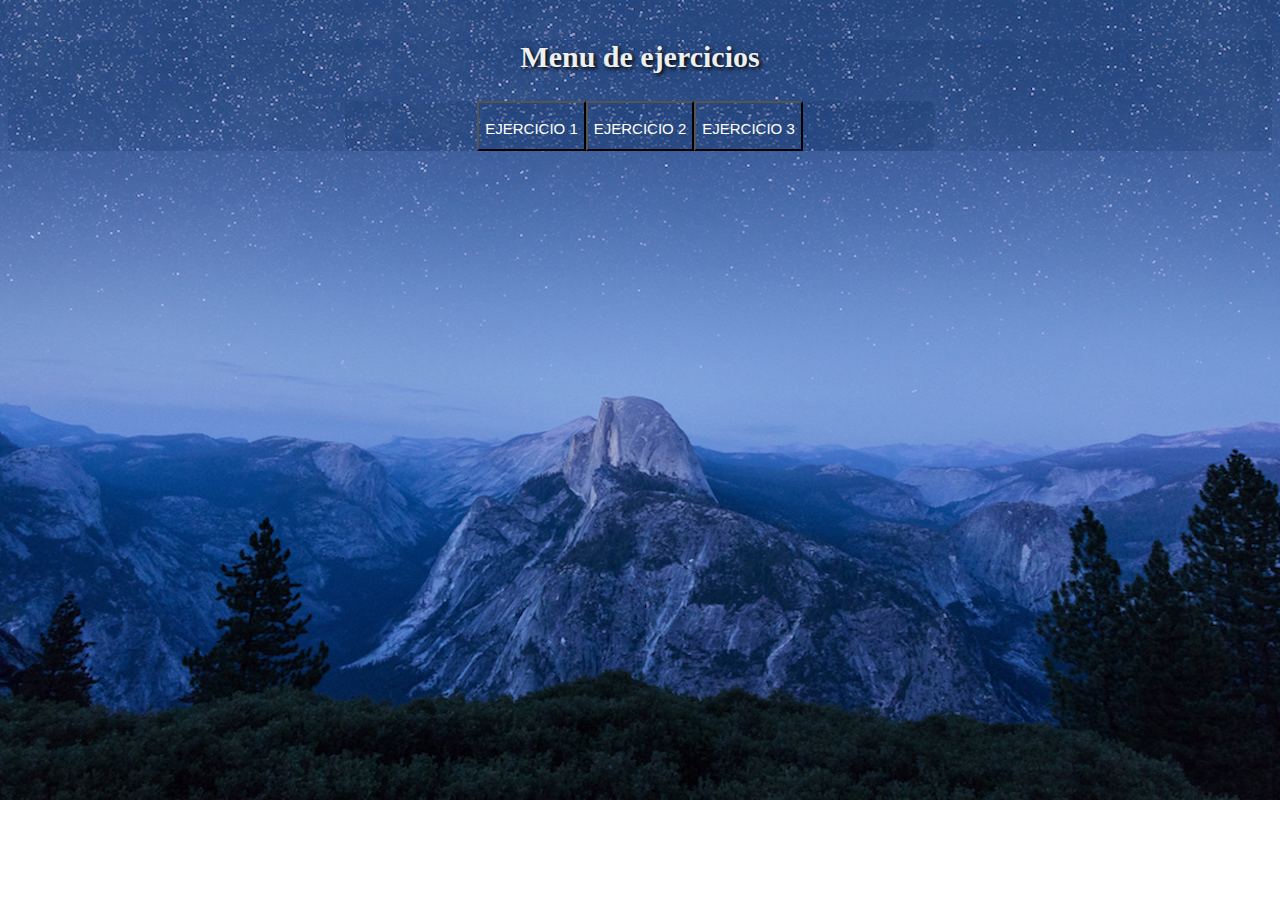
<file: index.html>
<!DOCTYPE html>
<html lang="en">
<head>
    <meta charset="UTF-8">
    <meta name="viewport" content="width=device-width, initial-scale=1.0">
    <meta http-equiv="X-UA-Compatible" content="ie=edge">
    <link rel="stylesheet" href="CSS/style.css">
    <title>Welcome</title>
    
</head>
<body>
        <h1 align="center">Menu de ejercicios  

        <nav>
                <input type="button" onclick="location.href='Ejercicio 1/index.html';" value="Ejercicio 1" />
                <input type="button"  onclick="location.href='Ejercicio 2/index.html';" value="Ejercicio 2" />
                <input type="button"  onclick="location.href='Ejercicio 3/index.html';" value="Ejercicio 3" />
            </nav>

</body>
</html>
</file>
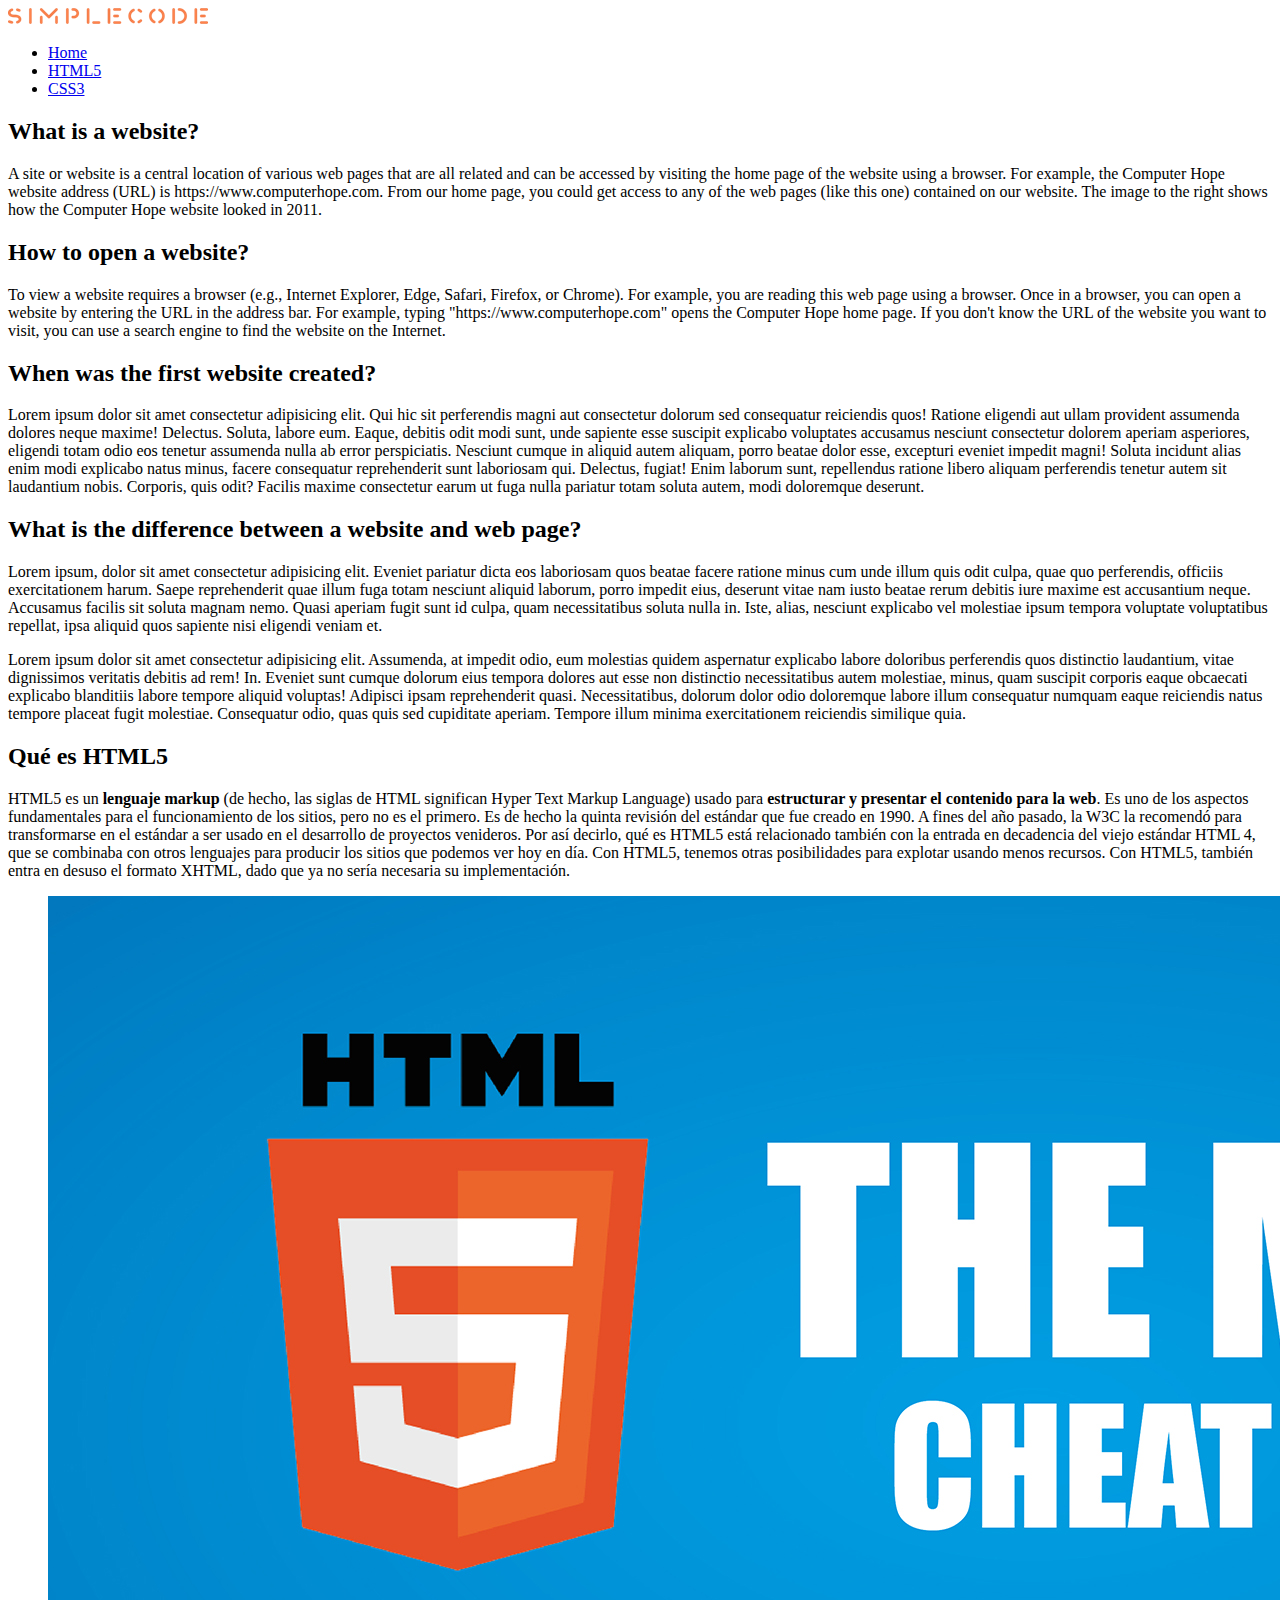
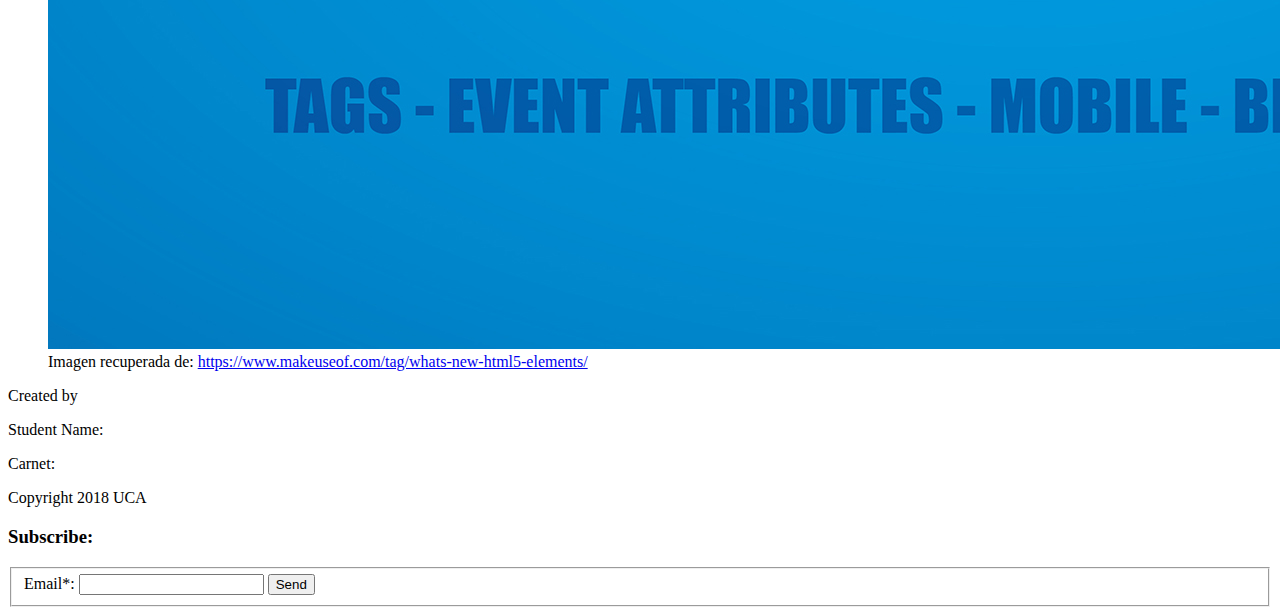
<file: Ejercicio 1/index.html>
<!DOCTYPE html>
<html lang="en">

<head>
    <meta charset="UTF-8">
    <meta name="viewport" content="width=device-width, initial-scale=1.0">
    <meta http-equiv="X-UA-Compatible" content="ie=edge">
    <link rel="stylesheet" href="assets/css/style.css">
    <link href="https://fonts.googleapis.com/css?family=Roboto" rel="stylesheet">
    <title>HTML | CSS</title>
</head>

<body>
    <nav>
        <div class="logo-container">
            <img src="assets/img/SimpleCode.png" />
        </div>
        <ul>
            <li><a href="#">Home</a></li>
            <li><a href="#">HTML5</a></li>
            <li><a href="#">CSS3</a></li>
        </ul>
    </nav>
    <section id="main">
        <section id="first">
            <article>
                <h2>What is a website?</h2>
                <p>
                    A site or website is a central location of various web pages that are all related and can be accessed by visiting the home
                    page of the website using a browser. For example, the Computer Hope website address (URL) is https://www.computerhope.com.
                    From our home page, you could get access to any of the web pages (like this one) contained on our website.
                    The image to the right shows how the Computer Hope website looked in 2011.
                </p>
            </article>
            <article>
                <h2>How to open a website?</h2>
                <p>
                    To view a website requires a browser (e.g., Internet Explorer, Edge, Safari, Firefox, or Chrome). For example, you are reading
                    this web page using a browser. Once in a browser, you can open a website by entering the URL in the address
                    bar. For example, typing "https://www.computerhope.com" opens the Computer Hope home page. If you don't know
                    the URL of the website you want to visit, you can use a search engine to find the website on the Internet.
                </p>
            </article>
            <article>
                <h2>When was the first website created?</h2>
                <p>
                    Lorem ipsum dolor sit amet consectetur adipisicing elit. Qui hic sit perferendis magni aut consectetur dolorum sed consequatur reiciendis quos! Ratione eligendi aut ullam provident assumenda dolores neque maxime! Delectus.
                    Soluta, labore eum. Eaque, debitis odit modi sunt, unde sapiente esse suscipit explicabo voluptates accusamus nesciunt consectetur dolorem aperiam asperiores, eligendi totam odio eos tenetur assumenda nulla ab error perspiciatis.
                    Nesciunt cumque in aliquid autem aliquam, porro beatae dolor esse, excepturi eveniet impedit magni! Soluta incidunt alias enim modi explicabo natus minus, facere consequatur reprehenderit sunt laboriosam qui. Delectus, fugiat!
                    Enim laborum sunt, repellendus ratione libero aliquam perferendis tenetur autem sit laudantium nobis. Corporis, quis odit? Facilis maxime consectetur earum ut fuga nulla pariatur totam soluta autem, modi doloremque deserunt.
                </p>
            </article>
            <article>
                <h2>What is the difference between a website and web page?</h2>
                <p>
                    Lorem ipsum, dolor sit amet consectetur adipisicing elit. Eveniet pariatur dicta eos laboriosam quos beatae facere ratione minus cum unde illum quis odit culpa, quae quo perferendis, officiis exercitationem harum.
                    Saepe reprehenderit quae illum fuga totam nesciunt aliquid laborum, porro impedit eius, deserunt vitae nam iusto beatae rerum debitis iure maxime est accusantium neque. Accusamus facilis sit soluta magnam nemo.
                    Quasi aperiam fugit sunt id culpa, quam necessitatibus soluta nulla in. Iste, alias, nesciunt explicabo vel molestiae ipsum tempora voluptate voluptatibus repellat, ipsa aliquid quos sapiente nisi eligendi veniam et.
                </p>
                <p>
                    Lorem ipsum dolor sit amet consectetur adipisicing elit. Assumenda, at impedit odio, eum molestias quidem aspernatur explicabo labore doloribus perferendis quos distinctio laudantium, vitae dignissimos veritatis debitis ad rem! In.
                    Eveniet sunt cumque dolorum eius tempora dolores aut esse non distinctio necessitatibus autem molestiae, minus, quam suscipit corporis eaque obcaecati explicabo blanditiis labore tempore aliquid voluptas! Adipisci ipsam reprehenderit quasi.
                    Necessitatibus, dolorum dolor odio doloremque labore illum consequatur numquam eaque reiciendis natus tempore placeat fugit molestiae. Consequatur odio, quas quis sed cupiditate aperiam. Tempore illum minima exercitationem reiciendis similique quia.
                </p>
            </article>
        </section>
        <section id="section-html">
            <article>
                <h2>Qué es HTML5</h2>
                <p>
                    HTML5 es un <b>lenguaje markup</b> (de hecho, las siglas de HTML significan Hyper Text Markup Language) usado para <b>estructurar y presentar el contenido para la web</b>. Es uno de los aspectos fundamentales para el funcionamiento de los sitios, pero no es el primero. Es de hecho la quinta revisión del estándar que fue creado en 1990. A fines del año pasado, la W3C la recomendó para transformarse en el estándar a ser usado en el desarrollo de proyectos venideros. Por así decirlo, qué es HTML5 está relacionado también con la entrada en decadencia del viejo estándar HTML 4, que se combinaba con otros lenguajes para producir los sitios que podemos ver hoy en día. Con HTML5, tenemos otras posibilidades para explotar usando menos recursos. Con HTML5, también entra en desuso el formato XHTML, dado que ya no sería necesaria su implementación.
                </p>
                <figure>
                    <img src="assets/img/html5.jpg" alt="...">
                    <figcaption>
                        Imagen recuperada de: <a href="https://www.makeuseof.com/tag/whats-new-html5-elements/">https://www.makeuseof.com/tag/whats-new-html5-elements/</a> 
                    </figcaption>
                </figure>
            </article>
        </section>
    </section>
    <footer>
        <div class="section-footer">
            <p>Created by</p>
            <p>Student Name: </p>
            <p>Carnet:</p>
            <p>Copyright 2018 UCA</p>
        </div>
        <div class="section-footer">
            <form id="subscribe-form" action="#">
                <h3>Subscribe:</h3>
                <fieldset>
                    <div class="input-group">
                        <label for="last-name">Email<span>*</span>:</label>
                        <input type="email" required>
                        <input type="submit" value="Send">

                    </div>
                </fieldset>
            </form>
        </div>
    </footer>
</body>

</html>
</file>
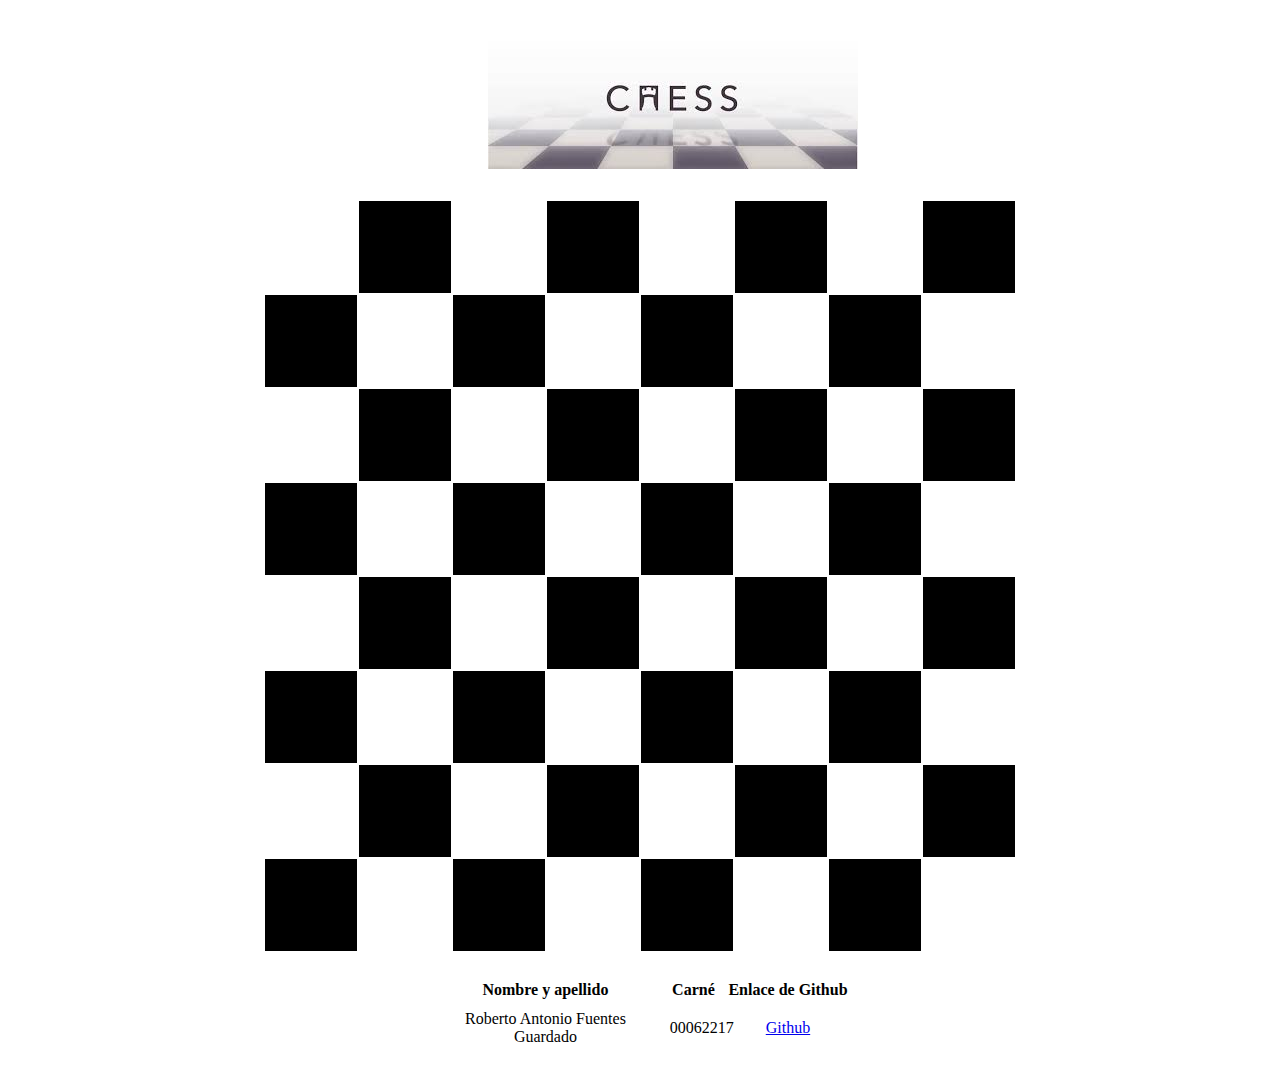
<file: Ejercicio 2/index.html>
<!DOCTYPE html>
<html lang="en">
<head>
    <meta charset="UTF-8">
    <meta name="viewport" content="width=device-width, initial-scale=1.0">
    <meta http-equiv="X-UA-Compatible" content="ie=edge">
    <link rel="stylesheet" href="assets/css/style.css">
    <title>Chess Exercise</title>
</head>
<body>
    <div class="head">
    <header>
        <img src="assets/img/images.jpeg"  >
    </header>
    </div>

<div class="game">
<table >
    <tr>
        <td class="white">Torre-negra</td>
        <td class="black">Caballo-negro</td>
        <td class="white">Alfil-negro</td>
        <td class="black">Rey-negro</td>
        <td class="white">Reina-negra</td>
        <td class="black">Alfil-negro</td>
        <td class="white">Caballo-negro</td>
        <td class="black">Torre-negra</td>
    </tr>
    <tr>
        <td class="black">Peon-negro</td>
        <td class="white">Peon-negro</td>
        <td class="black">Peon-negro</td>
        <td class="white">Peon-negro</td>
        <td class="black">Peon-negro</td>
        <td class="white">Peon-negro</td>
        <td class="black">Peon-negro</td>
        <td class="white">Peon-negro</td>
    </tr>
    <tr>
        <td class="white"></td>
        <td class="black"></td>
        <td class="white"></td>
        <td class="black"></td>
        <td class="white"></td>
        <td class="black"></td>
        <td class="white"></td>
        <td class="black"></td>
    </tr>
    <tr>
        <td class="black"></td>
        <td class="white"></td>
        <td class="black"></td>
        <td class="white"></td>
        <td class="black"></td>
        <td class="white"></td>
        <td class="black"></td>
        <td class="white"></td>
    </tr>
    <tr>
        <td class="white"></td>
        <td class="black"></td>
        <td class="white"></td>
        <td class="black"></td>
        <td class="white"></td>
        <td class="black"></td>
        <td class="white"></td>
        <td class="black"></td>
    </tr>
    <tr>
        <td class="black"></td>
        <td class="white"></td>
        <td class="black"></td>
        <td class="white"></td>
        <td class="black"></td>
        <td class="white"></td>
        <td class="black"></td>
        <td class="white"></td>
    </tr>
    <tr>
        <td class="white">Peon-blanco</td>
        <td class="black">Peon-blanco</td>
        <td class="white">Peon-blanco</td>
        <td class="black">Peon-blanco</td>
        <td class="white">Peon-blanco</td>
        <td class="black">Peon-blanco</td>
        <td class="white">Peon-blanco</td>
        <td class="black">Peon-blanco</td>
    </tr>
    <tr>
        <td class="black">Torre-blanca</td>
        <td class="white">Caballo-blanco</td>
        <td class="black">Alfil-blanco</td>
        <td class="white">Rey-blanco</td>
        <td class="black">Reina-blanca</td>
        <td class="white">Alfil-blanco</td>
        <td class="black">Caballo-blanco</td>
        <td class="white">Torre-blanca</td>
    </tr>
</table>
</div>

<footer >
    <table>
        <thead>
        <tr>
            <th>Nombre y apellido</th>
            <th>Carné</th>
            <th>Enlace de Github</th>
        </tr>
        
    </thead>

    <tbody>
        <td>Roberto Antonio Fuentes Guardado</td>
        <td>00062217</td>
        <td><a href="https://github.com/RFuentes22/Laboratorio-3-.git">Github</a></td>

    </tbody>
    </table>
</footer>
</body>
</html>
</file>
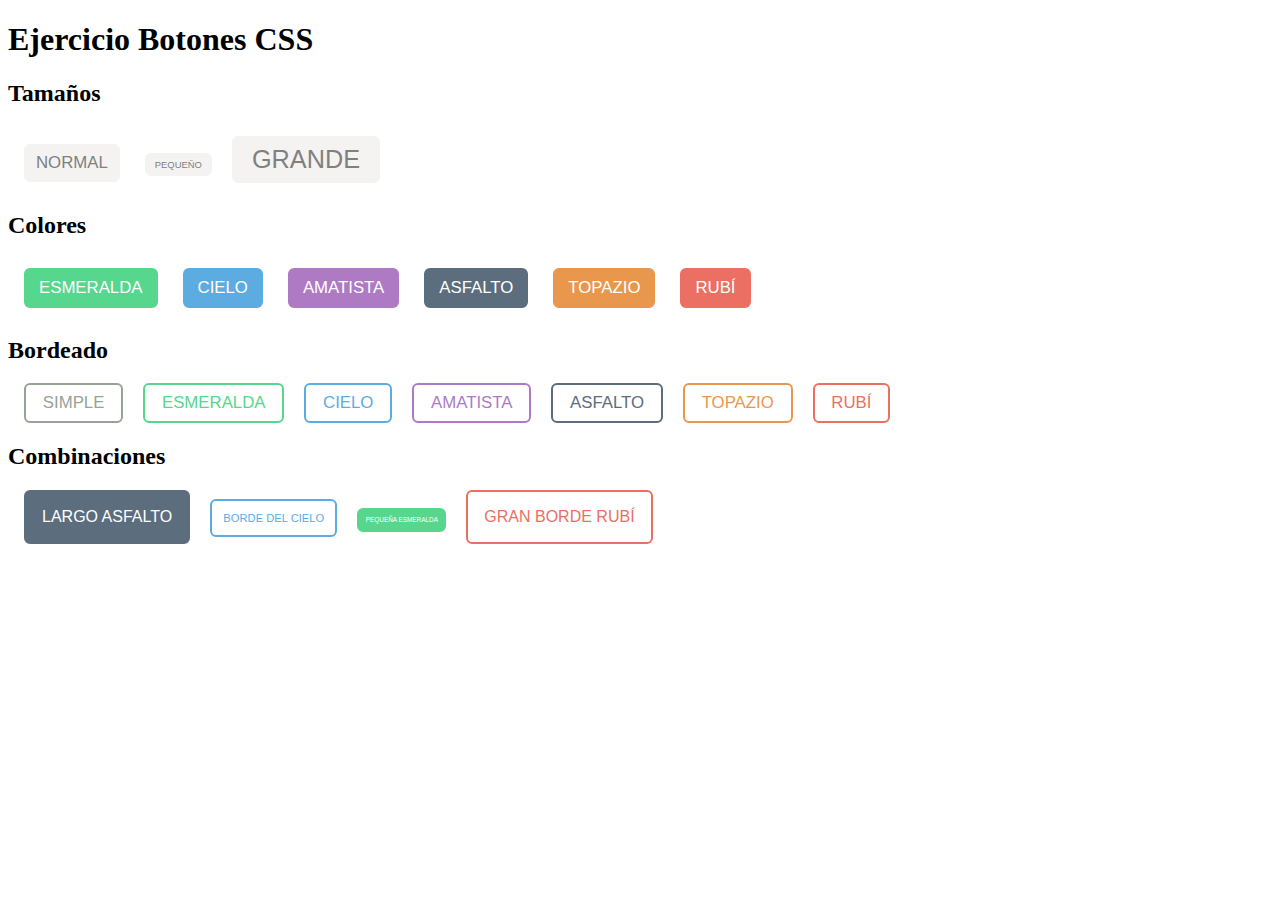
<file: Ejercicio 3/index.html>
<!DOCTYPE html>
<html lang="en">

<head>
    <meta charset="UTF-8">
    <meta name="viewport" content="width=device-width, initial-scale=1.0">
    <meta http-equiv="X-UA-Compatible" content="ie=edge">
    <link rel="stylesheet" href="assets/style.css">
    <title>Document</title>
</head>

<body>
    <div class="botones">
        <h1>Ejercicio Botones CSS</h1>


        <div class="tamaños">
            <h2>Tamaños</h2>
            <button class="normal">NORMAL</button>
            <button class="pequeño">PEQUEÑO</button>
            <button class="grande">GRANDE</button>
        </div>

        <div class="colores">
            <h2>Colores</h2>
            <button class="esmeralda">ESMERALDA</button>
            <button class="cielo">CIELO</button>
            <button class="amatista">AMATISTA</button>
            <button class="asfalto">ASFALTO</button>
            <button class="topazio">TOPAZIO</button>
            <button class="rubi">RUBÍ</button>
        </div>

        <div class="bordeados">
            <h2>Bordeado</h2>
            <button class="simpleb">SIMPLE</button>
            <button class="esmeraldab">ESMERALDA</button>
            <button class="cielob">CIELO</button>
            <button class="amatistab">AMATISTA</button>
            <button class="asfaltob">ASFALTO</button>
            <button class="topaziob">TOPAZIO</button>
            <button class="rubib">RUBÍ</button>
        </div>

        <div class="combinaciones">
            <h2>Combinaciones</h2>
            <button class="lasf">LARGO ASFALTO</button>
            <button class="borde">BORDE DEL CIELO</button>
            <button class="peqesm">PEQUEÑA ESMERALDA</button>
            <button class="brubi">GRAN BORDE RUBÍ</button>
        </div>

    </div>

    <footer>
        <a href="../index.html" id="Home">Home</a>
    </footer>

</body>

</html>
</file>
<file: CSS/style.css>
* {
    background: url(img/cap.jpg) no-repeat center top;
}

nav {
	margin: 27px auto 0;
    position: relative;
	width: 590px;
	height: 50px;
	background-color: #34495e;
	border-radius: 8px;
	font-size: 0;
}
nav input{
	line-height: 50px;
	height: 100%;
	font-size: 15px;
	display: inline-block;
	position: relative;
	z-index: 1;
	text-decoration: none;
	text-transform: uppercase;
	text-align: center;
	color: white;
	cursor: pointer;
}

h1 {
	text-align: center;
	margin: 40px 0 40px;
	text-align: center;
	font-size: 30px;
	color: #ecf0f1;
	text-shadow: 2px 2px 4px #000000;
	font-family: 'Cherry Swash', cursive;
}
</file>
<file: Ejercicio 1/assets/css/style.css>
/*
0. Aplicar a todo el documento es siguente estilo:
    0.1 Quitar marges
    0.2 Quitar padding
    0.3 Agregar fuente : 'Roboto', sans-serif;
1. Cambiar color de fondo a la barra de navegación con el valor #2d3436 y margen inferior del 2%.

2. Aplicar a la clase "logo-container"
    2.1. Vista en linea.
    2.2. Padding de 10px.

3. Aplicar a la etiqueta <ul> contenida en <nav>
    3.1. Vista en linea.
    3.2  Padding de 20px.
    3.3 Margen izquierdo del 5%.

4. Aplicar a las etiquetas <li> que se encuentran dentro de la etiqueta <ul> del literal anterior.
    4.1. Vista en linea.

5. Aplicar a todas las etiquetas <a> dentro de cada <li> de la barra de navegación.
    5.1 Padding de 20px.
    5.2 Color de letra blanco.
    5.3 font-weight en bold.
    5.2 Sin decoración en el texto.

6. Aplicar al id main.
    6.1 Margen izquierdo y derecho del 10%.

7. Aplicar a los articulos margen general de 12px.

8. Aplicar a la imagen dentro de la etiqueta <figure> un ancho del 100%.

9. Aplicar a todas las etiquetas <figcaption>.
    9.1 Margen izquierdo de 10px.
    9.2 Tamaño de fuente de 0.9rem.

10. Aplicar a todos los enlaces.
    10.1 Color de texto con el valor de #0984e3.
    10.2 font-weight en bold.
    10.3 Sin decoracion en el texto.

11. Aplicar a la etiqueta <figure>.
    11.1 Margen superior e inferior de 7px.

12. Aplicar al footer.
    12.1 Color de fondo #2d3436.
    12.2 Paddin de 20px.
    12.3 Color de texto blanco.

13. Aplicar a las etiquetas <label> vista en bloque y padding inferior y superior de 3px.

14. Aplicar a la case section-footer.
    14.1 Vista en linea.
    14.2 Margen derecho e izquierdo de 15%.

15. Quitar borde de etiqueta fieldset.

16. Aplicar a la clase input-group un padding general de 7px.

17. Aplicar a los input de tipo email.
    17.1 Padding 7px.
    17.2 Quitar los bordes.
    17.3 Agregar radio en los bordes de 4px.

18. Aplicar al boton submit:
    18.1 Un padding superior e inferior de 6px.
    18.2 Quitar bordes.
    18.3 Cambiar color de fondo a #d35400.
    18.4 Cambiar color de texto a blanco.
    18.5 Font-weight: bold.
    18.6 Agregar radio de borde de 4px.
    18.7 Un tamaño de  letra de 1rem.
    18.8 Un padding derecho e izquierdo de 10px.

19. Aplicar a todos los span dentro de las etiquetas label color de texto #d35400.

*/
</file>
<file: Ejercicio 2/assets/css/style.css>
.head {
    padding: 2%;
    padding-left: 38%;
    display: block;
}


.game td {
    width: 90px ;
    height: 90px ;
   
}

.game td:hover {
    background-color:rgba(255, 0, 0, 0.5);
    visibility: visible
}

table{
    margin-left: auto;
    margin-right: auto;
}

.white {
   color: white ;
    text-align: center ;
}

.black {
    background-color: black ;
    text-align: center ;
}

footer {
    padding: 2% ;
}
footer table td{
    padding: 2% ;
    text-align: center;
    margin: 5px ;
}
</file>
<file: Ejercicio 3/assets/style.css>
.botones button{
    cursor: pointer;
    border-radius: 6px;
    text-align: center;
}

/* tamaños */

.tamaños button {
    color: gray;
    background-color: #f4f3f2;
    border: 1px solid #f4f3f2;
}

.normal {
    padding: 11px;
    margin: 9px 5px;
    margin-left: 1rem;
    font-size: 105%;
    padding-top: 8px;
    padding-bottom: 8px;
}

.pequeño {
    padding: 9px;
    margin: 9px 16px;
    margin-left: 1rem;
    font-size: 59%;
    padding-top: 5px;
    padding-bottom: 5px;
}

.grande {
    padding: 19px;
    margin: 9px 0px;
    margin-left: 0rem;
    font-size: 158%;
    padding-top: 8px;
    padding-bottom: 8px;
}

/* Colores */

.colores button {
    padding: 13px ;
    margin: 9px 5px;
    margin-left: 1rem;
    font-size: 105%;
    padding-top: 8px;
    padding-bottom: 8px;
}

.esmeralda{
    background-color: #57d68d;
    border: 2px solid #57d68d; 
    color: white;
}

.cielo{
    background-color:#5cace2;
    border: 2px solid #5cace2; 
    color: white;
}

.amatista{
    background-color: #ae7ac4;
    border: 2px solid #ae7ac4; 
    color: white;
}

.asfalto{
    background-color: #5c6d7e;
    border: 2px solid #5c6d7e; 
    color: white;
}

.topazio{
    background-color: #ea974e;
    border: 2px solid #ea974e; 
    color: white;
}

.rubi{
    background-color: #eb6f62;
    border: 2px solid #eb6f62; 
    color: white;
}

/* Bordeado */
.bordeados button {
    padding: 1em ;
    margin-left: 1rem ;
    font-size: 105%;
    padding-top: 8px;
    padding-bottom: 8px;
}


.simpleb{
    border: 2px solid rgb(151, 163, 151); 
    color: rgb(151, 163, 151);
    background-color: white;
}

.esmeraldab{
    border: 2px solid #57d68d; 
    color: #57d68d;
    background-color: white;
}

.cielob{
    border: 2px solid #5cace2; 
    color: #5cace2;
    background-color: white;
}

.amatistab{
    border: 2px solid #ae7ac4; 
    color: #ae7ac4;
    background-color: white;
}

.asfaltob{
    border: 2px solid #5c6d7e; 
    color: #5c6d7e;
    background-color: white;
}

.topaziob{
    border: 2px solid #ea974e; 
    color: #ea974e;
    background-color: white;
}

.rubib{
    border: 2px solid #eb6f62; 
    color: #eb6f62;
    background-color: white;
}

/* Combinaciones */
.combinaciones button {
    margin-left: 1rem ;
    padding: 1em ;
}

.lasf{
    background-color: #5c6d7e;
    border: 2px solid #5c6d7e; 
    font-size: 1em;
    color: white;
}

.borde{
    border: 2px solid #5cace2; 
    color: #5cace2;
    background-color: white;
    font-size: 0.7em;
}

.peqesm{
    background-color: #57d68d;
    border: 2px solid #57d68d; 
    font-size: 59%;
    color: white;
    font-size: 0.4em;
}

.brubi{
    border: 2px solid #eb6f62; 
    color: #eb6f62;
    background-color: white;
    font-size: 1em;
}

/* Home button */
#Home {
    position: fixed;
    bottom: 5.4em;
    right: 85em;
    padding: 15px;
    background-color: green ;
    border-radius: 10px;
    border: 2px solid #57d68d ;
    text-decoration: none;
    color: white ;
}
</file>
